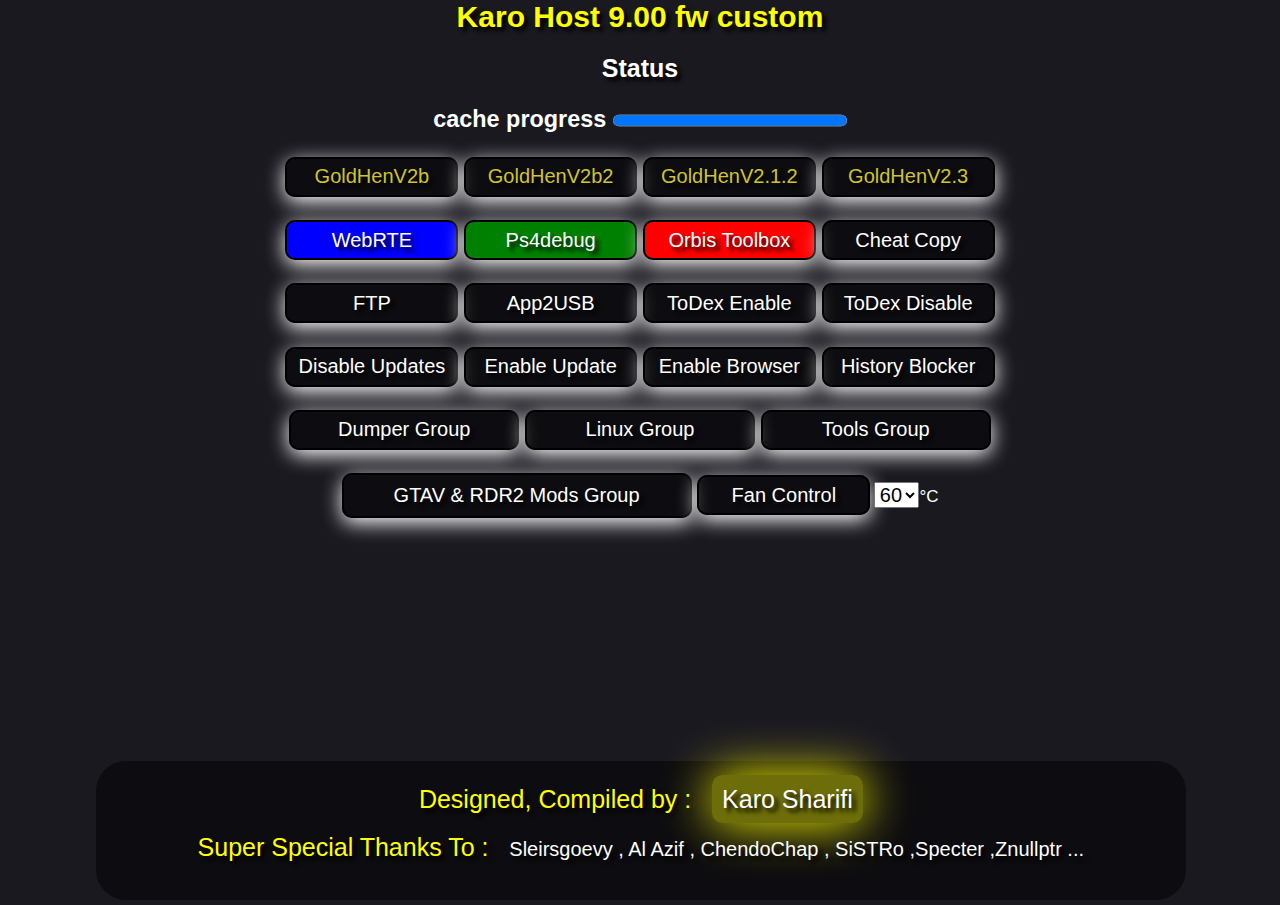
<file: 900/index.html>
<html manifest="Cache.manifest">
  <head>
    <style>
      html,
      body {
        margin: auto;
        font-family: sans-serif;
        font-size: 20px;
        font-weight: lighter;
        text-align: left;
        color: #ffffff;
        background-size: cover;
      }
      .modal {
        display: none; /* Hidden by default */
        position: fixed; /* Stay in place */
        z-index: 1; /* Sit on top */
        padding-top: 100px; /* Location of the box */
        left: 0;
        top: 0;
        width: 100%; /* Full width */
        height: 100%; /* Full height */
        overflow: auto; /* Enable scroll if needed */
        background-color: rgb(0, 0, 0); /* Fallback color */
        background-color: rgba(0, 0, 0, 0.4); /* Black w/ opacity */
      }
      .content {
        width: 82%;
        height: 11%;
        margin-left: 7.5%;
        background: rgba(0, 0, 0, 0.5);
        color: white;
        margin-top: 1%;
        font-size: 25px;
        text-align: center;
        border-radius: 30px;
        padding: 20px;
        line-height: 12px;
        position: absolute;
        bottom: 0px;
      }
      .title {
        font-size: 40px;
        margin: 0;
        padding: 0;
        box-sizing: border-box;
        font-weight: bolder;
        margin-bottom: 10px;
      }
      .yellow {
        color: yellow;
      }
      .hue {
        color: yellow;
        padding: 10px;
        border-radius: 10px;
        animation: hue 5s linear infinite;
        -webkit-animation: hue 5s linear infinite;
        box-shadow: 0px 0px 50px yellow;
        color: white;
        background: rgba(255, 255, 0, 0.4);
      }
      .hue:hover {
        color: yellow;
        background: transparent;
      }
      @keyframes hue {
        0% {
          filter: hue-rotate(0deg);
          -webkit-filter: hue-rotate(0deg);
        }
        10% {
          box-shadow: 0px 1px 50px yellow;
        }
        20% {
          box-shadow: 1px 1px 50px yellow;
        }
        30% {
          box-shadow: 1px 0px 50px yellow;
        }
        40% {
          box-shadow: 1px -1px 50px yellow;
        }
        50% {
          box-shadow: 0px -1px 50px yellow;
        }
        60% {
          box-shadow: -1px -1px 50px yellow;
        }
        70% {
          box-shadow: -1px 0px 50px yellow;
        }
        80% {
          box-shadow: -1px 1px 50px yellow;
        }
        90% {
          box-shadow: 0px 1px 50px yellow;
        }
        100% {
          filter: hue-rotate(360deg);
          -webkit-filter: hue-rotate(360deg);
        }
      }
      .text {
        padding-bottom: 50px;
      }
      .back {
        font-size: 25px;
        margin-top: 10px;
        display: block;
        line-height: 55px;
        width: 20%;
        text-decoration: none;
        height: 50px;
        background: white;
        color: black;
        border-radius: 15px;
      }
      .back:hover {
        border: 2px solid white;
        background: transparent;
        box-sizing: border-box;
        color: white;
      }
      #psip {
        text-align: center;
        margin-left: 38%;
        margin-right: auto;
        width: 15%;
        display: flex;
        position: absolute;

        background: rgba(0, 0, 0, 0.5);
        border-radius: 2em;
        border: none;
        padding: 0.8em;

        color: #ffffff;
        padding-left: 1.5em;

        outline: none;
        box-shadow: 0 4px 6px -5px hsl(0, 0%, 40%),
          inset 0px 4px 6px -5px hsl(0, 0%, 2%);
        backdrop-filter: blur(5px);
      }
      /* Modal Content */
      .modal-content {
        font-family: BFARNAZ;
        font-size: 18px;
        position: relative;
        background-color: #dddddd;
        margin: auto;
        padding: 0;
        border: 1px solid #888;
        width: 50%;
        box-shadow: 0 4px 8px 0 rgba(0, 0, 0, 0.2),
          0 6px 20px 0 rgba(0, 0, 0, 0.19);
        -webkit-animation-name: animatetop;
        -webkit-animation-duration: 0.4s;
        animation-name: animatetop;
        animation-duration: 0.4s;
      }
      button {
        background: rgba(0, 0, 0, 0.5);
        box-shadow: 0 5px 20px 0 white;
        border: 2px solid black;
        border-radius: 10px;
        width: 173px;
        height: 40px;
        text-align: center;
        margin: 0.1;
      }
      button:hover {
        box-shadow: 0 5px 50px 0 rgb(104, 255, 33);
        color: white;
        border-radius: 20px;
        background-color: #0f0f53;
        transition: border-radius, color, box-shadow 0.15s;
        cursor: pointer;
      }

      hr {
        padding: 0;
        margin: 0;
        opacity: 0.7;
      }

      #progress {
        font-weight: bold;
        text-shadow: 4px 4px 4px black;

        font-size: 17px;
      }
      .pointer {
        cursor: pointer;
      }
    </style>
    <meta charset="utf-8" />
    <title>Karo Host 9.00 fw</title>
    <script>
      window.applicationCache.ondownloading = function () {
        document.getElementById("progress").innerHTML =
          "Page Caching Started!!";
      };
      window.applicationCache.onprogress = function (a) {
        let storeval = Math.round(100 * (a.loaded / a.total));
        document.getElementById("prog").value = storeval;

        document.getElementById("progress").innerHTML = storeval;
      };
      window.applicationCache.oncached = function () {
        var zz = document.getElementById("prog");
        zz.remove();
        document.getElementById("stat2").innerHTML = "cached";
        document.getElementById("progress").innerHTML =
          "Page Cached Successfully!!";
        setTimeout(function () {
          document.getElementById("progress").innerHTML = "Reopen the Page !!";
        }, 1500);
      };
    </script>
    <script>
      function load_poc() {
        var req = new XMLHttpRequest();
        req.responseType = "arraybuffer";
        req.open("GET", PLfile);
        req.send();
        req.onreadystatechange = function () {
          if (req.readyState == 4) {
            PLD = req.response;
            var payload_buffer = chain.syscall(
              477,
              0,
              PLD.byteLength * 4,
              7,
              0x1002,
              -1,
              0
            );
            var pl = p.array_from_address(payload_buffer, PLD.byteLength * 4);
            var padding = new Uint8Array(
              4 - ((req.response.byteLength % 4) % 4)
            );
            var tmp = new Uint8Array(
              req.response.byteLength + padding.byteLength
            );
            tmp.set(new Uint8Array(req.response), 0);
            tmp.set(padding, req.response.byteLength);
            var shellcode = new Uint32Array(tmp.buffer);
            pl.set(shellcode, 0);
            var pthread = p.malloc(0x10);
            chain.call(
              libKernelBase.add32(OFFSET_lk_pthread_create),
              pthread,
              0x0,
              payload_buffer,
              0
            );
            goldset();
          }
        };
      }

      function GetPL() {
        var req = new XMLHttpRequest();
        req.open("GET", "http://127.0.0.1:9090/status");
        req.send();
        req.onerror = function () {
          alert(
            "Cannot Load Payload Because The BinLoader Server Is Not Running"
          );
          return;
        };
        req.onload = function () {
          var responseJson = JSON.parse(req.responseText);
          if (responseJson.status == "ready") {
            getPayload(PLfile, function (req) {
              if ((req.status === 200 || req.status === 304) && req.response) {
                sendPayload("http://127.0.0.1:9090", req.response);
              }
            });
          } else {
            alert("Cannot Load Payload Because The BinLoader Server Is Busy");
            return;
          }
        };
        var getPayload = function (pl, onLoadEndCallback) {
          var req = new XMLHttpRequest();
          req.open("GET", pl);
          req.send();
          req.responseType = "arraybuffer";
          req.onload = function (event) {
            if (onLoadEndCallback) onLoadEndCallback(req, event);
          };
        };
        var sendPayload = function (url, data, onLoadEndCallback) {
          var req = new XMLHttpRequest();
          req.open("POST", url, true);
          req.send(data);
          req.onload = function (event) {
            allset();
            if (onLoadEndCallback) onLoadEndCallback(req, event);
          };
        };
      }

      function allset() {
        window.progress.innerHTML = "Payload loaded";
      }

      function goldset() {
        window.progress.innerHTML = "GoldHEN loaded";
      }

      function goldhen() {
        progress.innerHTML = "Goldhen loading... please wait";
        PLfile = "goldhen2b.bin";
        setTimeout(poc, 500);
      }

      function goldhen2() {
        progress.innerHTML = "Goldhen 2.0b2 loading... please wait";
        PLfile = "goldhen2b2.bin";
        setTimeout(poc, 500);
      }
      function goldhen212() {
        progress.innerHTML = "Goldhen 2.1.2 loading... please wait";
        PLfile = "goldhen_212_900.bin";
        setTimeout(poc, 500);
      }
      function goldhen222() {
        progress.innerHTML = "Goldhen 2.3 loading... please wait";
        PLfile = "goldhen_2.2.2_900.bin";
        setTimeout(poc, 500);
      }
    </script>
    <script src="int64.js"></script>
    <script src="rop.js"></script>
    <script src="kexploit.js"></script>
    <script src="webkit.js"></script>
  </head>
  <body style="background-color: #1a1920">
    <h1
      style="
        text-shadow: 4px 4px 4px black;
        font-size: 30px;
        text-align: center;
        text-shadow: 4px 4px 4px black;
        color: yellow;
      "
    >
      Karo Host 9.00 fw custom
    </h1>
    <h1
      id="progress"
      style="
        font-size: 25px;
        text-align: center;
        text-shadow: 4px 4px 4px black;
        color: white;
      "
    >
      Status
    </h1>
    <h3 id="stat2" style="text-align: center; border: none">
      cache progress
      <progress id="prog" value="100" max="100"></progress>
    </h3>
    <div id="all" style="text-align: center">
      <button
        id="button-Payload"
        onMouseOver="progress.innerHTML='GoldHen v2.0b by SISTR0 for PS4 9.00 Fw'"
        ;
        onmouseout="progress.innerHTML='Status'"
        type="button"
        onclick="goldhen()"
        style="
          font-size: 20px;
          text-align: center;
          text-shadow: 4px 4px 4px black;
          color: #cec52a;
        "
      >
        GoldHenV2b
      </button>
      <button
        id="button-Payload"
        onMouseOver="progress.innerHTML='GoldHen v2.0b2 by SISTR0 for PS4 9.00 Fw'"
        ;
        onmouseout="progress.innerHTML='Status'"
        type="button"
        onclick="goldhen2()"
        style="
          font-size: 20px;
          text-align: center;
          text-shadow: 4px 4px 4px black;
          color: #cec52a;
        "
      >
        GoldHenV2b2
      </button>
      <button
        id="button-Payload"
        onMouseOver="progress.innerHTML='GoldHen v2.1.2 by SISTR0 for PS4 9.00 Fw'"
        ;
        onmouseout="progress.innerHTML='Status'"
        type="button"
        onclick="goldhen212()"
        style="
          font-size: 20px;
          text-align: center;
          text-shadow: 4px 4px 4px black;
          color: #cec52a;
        "
      >
        GoldHenV2.1.2
      </button>
      <button
        id="button-Payload"
        onMouseOver="progress.innerHTML='GoldHen v2.3 by SISTR0 for PS4 9.00 Fw'"
        ;
        onmouseout="progress.innerHTML='Status'"
        type="button"
        onclick="goldhen222()"
        style="
          font-size: 20px;
          text-align: center;
          text-shadow: 4px 4px 4px black;
          color: #cec52a;
        "
      >
        GoldHenV2.3
      </button>
      <br /><br />
      <button
        style="
          font-size: 20px;
          text-align: center;
          background-color: blue;
          text-shadow: 4px 4px 4px black;
          color: white;
        "
        class="button"
        id="button-Payload"
        onMouseOver="progress.innerHTML='WebRTE for PS4 9.00 fw'"
        ;
        onmouseout="progress.innerHTML='Status'"
        type="button"
        onclick="load_WebRTE()"
      >
        WebRTE
      </button>
      <button
        style="
          font-size: 20px;
          text-align: center;
          background-color: green;
          text-shadow: 4px 4px 4px black;
          color: white;
        "
        class="button"
        id="button-Payload"
        onMouseOver="progress.innerHTML='ps4debug for PS4 9.00 fw'"
        ;
        onmouseout="progress.innerHTML='Status'"
        type="button"
        onclick="load_PS4Debug()"
      >
        Ps4debug
      </button>
      <button
        style="
          font-size: 20px;
          text-align: center;
          background-color: red;
          text-shadow: 4px 4px 4px black;
          color: white;
        "
        class="button"
        id="button-Payload"
        onMouseOver="progress.innerHTML='Orbis Toolbox Loader Alfa 1190 for PS4 9.00 fw'"
        ;
        onmouseout="progress.innerHTML='Status'"
        type="button"
        onclick="load_Orbis()"
      >
        Orbis Toolbox
      </button>
      <button
        style="
          font-size: 20px;
          text-align: center;
          text-shadow: 4px 4px 4px black;
          color: white;
        "
        class="button"
        id="button-Payload"
        onMouseOver="progress.innerHTML='Copy json and shn files from USB to PS4'"
        ;
        onmouseout="progress.innerHTML='Status'"
        type="button"
        onclick="load_copych()"
      >
        Cheat Copy
      </button>
      <br /><br />
      <button
        style="
          font-size: 20px;
          text-align: center;
          text-shadow: 4px 4px 4px black;
          color: white;
        "
        class="button"
        id="button-Payload"
        onMouseOver="progress.innerHTML='A full access FTP server for the PS4'"
        ;
        onmouseout="progress.innerHTML='Status'"
        type="button"
        onclick="load_FTP()"
      >
        FTP
      </button>
      <button
        style="
          font-size: 20px;
          text-align: center;
          text-shadow: 4px 4px 4px black;
          color: white;
        "
        class="button"
        id="button-Payload"
        onMouseOver="progress.innerHTML='Move installed games to an external USB drive'"
        ;
        onmouseout="progress.innerHTML='Status'"
        type="button"
        onclick="load_App2USB()"
      >
        App2USB
      </button>
      <button
        style="
          font-size: 20px;
          text-align: center;
          text-shadow: 4px 4px 4px black;
          color: white;
        "
        class="button"
        id="button-Payload"
        onMouseOver="progress.innerHTML='Unlocks some debug features available on testkit. ported to 900fw by Karo'"
        ;
        onmouseout="progress.innerHTML='Status'"
        type="button"
        onclick="load_ToDexE()"
      >
        ToDex Enable
      </button>
      <button
        style="
          font-size: 20px;
          text-align: center;
          text-shadow: 4px 4px 4px black;
          color: white;
        "
        class="button"
        id="button-Payload"
        onMouseOver="progress.innerHTML='Disable ToDEX ported to 900fw by Karo'"
        ;
        onmouseout="progress.innerHTML='Status'"
        type="button"
        onclick="load_ToDexD()"
      >
        ToDex Disable
      </button>
      <br /><br />
      <button
        style="
          font-size: 20px;
          text-align: center;
          text-shadow: 4px 4px 4px black;
          color: white;
        "
        class="button"
        id="button-Payload"
        onMouseOver="progress.innerHTML='Creates dummy files in the PS4 update folder'"
        ;
        onmouseout="progress.innerHTML='Status'"
        type="button"
        onclick="load_DisableUpdates()"
      >
        Disable Updates
      </button>
      <button
        style="
          font-size: 20px;
          text-align: center;
          text-shadow: 4px 4px 4px black;
          color: white;
        "
        class="button"
        id="button-Payload"
        onMouseOver="progress.innerHTML='Removes the dummy files in the PS4 update folder'"
        ;
        onmouseout="progress.innerHTML='Status'"
        type="button"
        onclick="load_EnableUpdates()"
      >
        Enable Update
      </button>
      <button
        style="
          font-size: 20px;
          text-align: center;
          text-shadow: 4px 4px 4px black;
          color: white;
        "
        class="button"
        id="button-Payload"
        onMouseOver="progress.innerHTML='Enable Browser'"
        ;
        onmouseout="progress.innerHTML='Status'"
        type="button"
        onclick="load_EnableBrowser()"
      >
        Enable Browser
      </button>
      <button
        style="
          font-size: 20px;
          text-align: center;
          text-shadow: 4px 4px 4px black;
          color: white;
        "
        class="button"
        id="button-Payload"
        onMouseOver="progress.innerHTML='Disable the auto opening of the last page used in the PS4 WebBrowser'"
        ;
        onmouseout="progress.innerHTML='Status'"
        type="button"
        onclick="load_HistoryBlocker()"
      >
        History Blocker
      </button>
      <br /><br />
      <button
        style="
          font-size: 20px;
          text-align: center;
          text-shadow: 4px 4px 4px black;
          width: 230px;
          color: white;
        "
        class="pointer"
        onMouseOver="progress.innerHTML='All Dumper payloads'"
        ;
        onmouseout="progress.innerHTML='Status'"
        onclick="alldumpers(); return false"
      >
        Dumper Group
      </button>
      <button
        style="
          font-size: 20px;
          text-align: center;
          text-shadow: 4px 4px 4px black;
          width: 230px;
          color: white;
        "
        class="pointer"
        onMouseOver="progress.innerHTML='All Linux payloads'"
        ;
        onmouseout="progress.innerHTML='Status'"
        onclick="alllinux(); return false"
      >
        Linux Group
      </button>
      <button
        style="
          font-size: 20px;
          text-align: center;
          text-shadow: 4px 4px 4px black;
          width: 230px;
          color: white;
        "
        class="pointer"
        onMouseOver="progress.innerHTML='All Tools payloads'"
        ;
        onmouseout="progress.innerHTML='Status'"
        onclick="alltools(); return false"
      >
        Tools Group
      </button>
      <br /><br />
      <button
        style="
          font-size: 20px;
          text-align: center;
          text-shadow: 4px 4px 4px black;
          width: 350px;
          height: 45px;
          color: white;
        "
        class="pointer"
        onMouseOver="progress.innerHTML='All Mods Gtav & RDR2 payloads'"
        ;
        onmouseout="progress.innerHTML='Status'"
        onclick="allmods(); return false"
      >
        GTAV & RDR2 Mods Group
      </button>
      <button
        style="
          font-size: 20px;
          text-align: center;
          text-shadow: 4px 4px 4px black;
          color: white;
        "
        class="button"
        id="button-Payload"
        onMouseOver="progress.innerHTML='Fan Control'"
        ;
        onmouseout="progress.innerHTML='Status'"
        type="button"
        onclick="load_FAN()"
      >
        Fan Control</button
      ><select
        style="
          font-size: 20px;
          text-align: center;
          color: black;
          margin-left: 4px;
        "
        id="tempC"
      ></select
      ><a style="font-size: 17px; text-align: center; color: white">&#176;C</a>
      <br />
    </div>
    <div id="Linuxs" style="text-align: center; display: none">
      <button
        style="
          font-size: 20px;
          text-align: center;
          text-shadow: 4px 4px 4px black;
          color: white;
        "
        class="pointer"
        onMouseOver="msgs.innerHTML='back to base menu'"
        ;
        onmouseout="msgs.innerHTML='Karo Host 5.05 fw'"
        onclick="backall(); return false"
      >
        Back to Menu
      </button>
      <br /><br />
      <button
        style="
          font-size: 20px;
          text-align: center;
          text-shadow: 4px 4px 4px black;
          color: white;
        "
        class="button"
        id="button-Payload"
        onMouseOver="progress.innerHTML='Linux Loader VRAM 1GB by PSXITA'"
        ;
        onmouseout="progress.innerHTML='Status'"
        type="button"
        onclick="load_LinuxN1gb()"
      >
        Linux PSXITA 1G
      </button>
      <button
        style="
          font-size: 20px;
          text-align: center;
          text-shadow: 4px 4px 4px black;
          color: white;
        "
        class="button"
        id="button-Payload"
        onMouseOver="progress.innerHTML='Linux Loader VRAM 2GB by PSXITA'"
        ;
        onmouseout="progress.innerHTML='Status'"
        type="button"
        onclick="load_LinuxN2gb()"
      >
        Linux PSXITA 2G
      </button>
      <button
        style="
          font-size: 20px;
          text-align: center;
          text-shadow: 4px 4px 4px black;
          color: white;
        "
        class="button"
        id="button-Payload"
        onMouseOver="progress.innerHTML='Linux Loader VRAM 3GB by PSXITA'"
        ;
        onmouseout="progress.innerHTML='Status'"
        type="button"
        onclick="load_LinuxN3gb()"
      >
        Linux PSXITA 3G
      </button>
      <button
        style="
          font-size: 20px;
          text-align: center;
          text-shadow: 4px 4px 4px black;
          color: white;
        "
        class="button"
        id="button-Payload"
        onMouseOver="progress.innerHTML='Linux Loader VRAM 4GB by PSXITA'"
        ;
        onmouseout="progress.innerHTML='Status'"
        type="button"
        onclick="load_LinuxN4gb()"
      >
        Linux PSXITA 4G
      </button>
      <button
        style="
          font-size: 20px;
          text-align: center;
          text-shadow: 4px 4px 4px black;
          color: white;
        "
        class="button"
        id="button-Payload"
        onMouseOver="progress.innerHTML='Linux Loader VRAM 5GB by PSXITA'"
        ;
        onmouseout="progress.innerHTML='Status'"
        type="button"
        onclick="load_LinuxN5gb()"
      >
        Linux PSXITA 5G
      </button>
      <br /><br />
      <button
        style="
          font-size: 20px;
          text-align: center;
          text-shadow: 4px 4px 4px black;
          color: white;
        "
        class="button"
        id="button-Payload"
        onMouseOver="progress.innerHTML='Linux Loader VRAM 1GB'"
        ;
        onmouseout="progress.innerHTML='Status'"
        type="button"
        onclick="load_Linux1gb()"
      >
        Linux 1G
      </button>
      <button
        style="
          font-size: 20px;
          text-align: center;
          text-shadow: 4px 4px 4px black;
          color: white;
        "
        class="button"
        id="button-Payload"
        onMouseOver="progress.innerHTML='Linux Loader VRAM 2GB'"
        ;
        onmouseout="progress.innerHTML='Status'"
        type="button"
        onclick="load_Linux2gb()"
      >
        Linux 2G
      </button>
      <button
        style="
          font-size: 20px;
          text-align: center;
          text-shadow: 4px 4px 4px black;
          color: white;
        "
        class="button"
        id="button-Payload"
        onMouseOver="progress.innerHTML='Linux Loader VRAM 3GB'"
        ;
        onmouseout="progress.innerHTML='Status'"
        type="button"
        onclick="load_Linux3gb()"
      >
        Linux 3G
      </button>
      <button
        style="
          font-size: 20px;
          text-align: center;
          text-shadow: 4px 4px 4px black;
          color: white;
        "
        class="button"
        id="button-Payload"
        onMouseOver="progress.innerHTML='Linux Loader VRAM 4GB'"
        ;
        onmouseout="progress.innerHTML='Status'"
        type="button"
        onclick="load_Linux4gb()"
      >
        Linux 4G
      </button>
      <button
        style="
          font-size: 20px;
          text-align: center;
          text-shadow: 4px 4px 4px black;
          color: white;
        "
        class="button"
        id="button-Payload"
        onMouseOver="progress.innerHTML='Linux Loader VRAM 5GB'"
        ;
        onmouseout="progress.innerHTML='Status'"
        type="button"
        onclick="load_Linux5gb()"
      >
        Linux 5G
      </button>
      <br /><br />
      <button
        style="
          width: 300px;
          height: 50px;
          font-size: 20px;
          text-align: center;
          text-shadow: 4px 4px 4px black;
          color: white;
        "
        class="button"
        id="button-Payload"
        onMouseOver="progress.innerHTML='Whos That Southbridge'"
        ;
        onmouseout="progress.innerHTML='Status'"
        type="button"
        onclick="load_wtsb()"
      >
        Whos_That_Southbridge
      </button>
      <br /><br /><br />
    </div>
    <div id="Tools" style="text-align: center; display: none">
      <button
        style="
          font-size: 20px;
          text-align: center;
          text-shadow: 4px 4px 4px black;
          color: white;
        "
        class="pointer"
        onMouseOver="msgs.innerHTML='back to base menu'"
        ;
        onmouseout="msgs.innerHTML='Karo Host 5.05 fw'"
        onclick="backall(); return false"
      >
        Back to Menu
      </button>
      <br /><br />
      <button
        style="
          font-size: 20px;
          text-align: center;
          text-shadow: 4px 4px 4px black;
          color: white;
        "
        class="button"
        id="button-Payload"
        onMouseOver="progress.innerHTML='PS4 PKG Backup by Kameleon'"
        ;
        onmouseout="progress.innerHTML='Status'"
        type="button"
        onclick="load_pkgb()"
      >
        PKG Backup
      </button>
      <br /><br />
      <button
        style="
          font-size: 20px;
          text-align: center;
          text-shadow: 4px 4px 4px black;
          color: white;
        "
        class="button"
        id="button-Payload"
        onMouseOver="progress.innerHTML='Create a backup of important database files ans User Data'"
        ;
        onmouseout="progress.innerHTML='Status'"
        type="button"
        onclick="load_BackupDB()"
      >
        DB Backup
      </button>
      <button
        style="
          font-size: 20px;
          text-align: center;
          text-shadow: 4px 4px 4px black;
          color: white;
        "
        class="button"
        id="button-Payload"
        onMouseOver="progress.innerHTML='Restore a backup of the database files and User Data'"
        ;
        onmouseout="progress.innerHTML='Status'"
        type="button"
        onclick="load_RestoreDB()"
      >
        DB Restore
      </button>
      <button
        style="
          font-size: 20px;
          text-align: center;
          text-shadow: 4px 4px 4px black;
          color: white;
        "
        class="button"
        id="button-Payload"
        onMouseOver="progress.innerHTML='Disable IDU Mode'"
        ;
        onmouseout="progress.innerHTML='Status'"
        type="button"
        onclick="load_ExitIDU()"
      >
        Exit IDU
      </button>
      <br /><br />
      <button
        style="
          font-size: 20px;
          text-align: center;
          text-shadow: 4px 4px 4px black;
          color: white;
        "
        class="button"
        id="button-Payload"
        onMouseOver="progress.innerHTML='Rif Renamer'"
        ;
        onmouseout="progress.innerHTML='Status'"
        type="button"
        onclick="load_RIFRenamer()"
      >
        Rif renamer
      </button>
      <button
        style="
          font-size: 20px;
          text-align: center;
          text-shadow: 4px 4px 4px black;
          color: white;
        "
        class="button"
        id="button-Payload"
        onMouseOver="progress.innerHTML='permanentuart'"
        ;
        onmouseout="progress.innerHTML='Status'"
        type="button"
        onclick="load_permanentuart()"
      >
        permanent uart
      </button>
      <button
        style="
          font-size: 20px;
          text-align: center;
          text-shadow: 4px 4px 4px black;
          color: white;
        "
        class="button"
        id="button-Payload"
        onMouseOver="progress.innerHTML='disable aslr'"
        ;
        onmouseout="progress.innerHTML='Status'"
        type="button"
        onclick="load_DisableASLR()"
      >
        Disable Aslr
      </button>
      <br /><br /><br />
    </div>
    <div id="Dumpers" style="text-align: center; display: none">
      <button
        style="
          font-size: 20px;
          text-align: center;
          text-shadow: 4px 4px 4px black;
          color: white;
        "
        class="pointer"
        onMouseOver="msgs.innerHTML='back to base menu'"
        ;
        onmouseout="msgs.innerHTML='Karo Host 5.05 fw'"
        onclick="backall(); return false"
      >
        Back to Menu
      </button>
      <br /><br />
      <button
        style="
          font-size: 20px;
          text-align: center;
          text-shadow: 4px 4px 4px black;
          color: white;
        "
        class="button"
        id="button-Payload"
        onMouseOver="progress.innerHTML='Dump Games only to a USB drive by Leeful'"
        ;
        onmouseout="progress.innerHTML='Status'"
        type="button"
        onclick="load_DumperG()"
      >
        Dumper Game
      </button>
      <button
        style="
          font-size: 20px;
          text-align: center;
          text-shadow: 4px 4px 4px black;
          color: white;
        "
        class="button"
        id="button-Payload"
        onMouseOver="progress.innerHTML='Dump Games Update only to a USB drive by Leeful'"
        ;
        onmouseout="progress.innerHTML='Status'"
        type="button"
        onclick="load_DumperU()"
      >
        Dumper Update
      </button>
      <button
        style="
          font-size: 20px;
          text-align: center;
          text-shadow: 4px 4px 4px black;
          color: white;
        "
        class="button"
        id="button-Payload"
        onMouseOver="progress.innerHTML='Dump Merged Games and Update to a USB drive by Leeful'"
        ;
        onmouseout="progress.innerHTML='Status'"
        type="button"
        onclick="load_DumperMGU()"
      >
        Dumper MGU
      </button>
      <button
        style="
          font-size: 20px;
          text-align: center;
          text-shadow: 4px 4px 4px black;
          color: white;
        "
        class="button"
        id="button-Payload"
        onMouseOver="progress.innerHTML='Dump Seperate Games and Update to a USB drive by Leeful'"
        ;
        onmouseout="progress.innerHTML='Status'"
        type="button"
        onclick="load_DumperSGU()"
      >
        Dumper SGU
      </button>
      <br /><br />
      <button
        style="
          font-size: 20px;
          text-align: center;
          text-shadow: 4px 4px 4px black;
          color: white;
        "
        class="button"
        id="button-Payload"
        onMouseOver="progress.innerHTML='kernel dumper'"
        ;
        onmouseout="progress.innerHTML='Status'"
        type="button"
        onclick="load_KernelDumper()"
      >
        Kernel Dumper
      </button>
      <button
        style="
          font-size: 20px;
          text-align: center;
          text-shadow: 4px 4px 4px black;
          color: white;
        "
        class="button"
        id="button-Payload"
        onMouseOver="progress.innerHTML='module dumper'"
        ;
        onmouseout="progress.innerHTML='Status'"
        type="button"
        onclick="load_ModuleDumper()"
      >
        Module Dumper
      </button>
      <br /><br /><br />
    </div>
    <div id="gtav" style="text-align: center; display: none">
      <button
        style="
          font-size: 20px;
          text-align: center;
          text-shadow: 4px 4px 4px black;
          color: white;
        "
        class="pointer"
        onMouseOver="msgs.innerHTML='back to base menu'"
        ;
        onmouseout="msgs.innerHTML='Karo Host 5.05 fw'"
        onclick="backall(); return false"
      >
        Back to Menu
      </button>
      <h1
        style="
          text-shadow: 4px 4px 4px black;
          font-size: 30px;
          text-align: center;
          text-shadow: 4px 4px 4px black;
          color: yellow;
        "
      >
        For runing Mods turn on internet
      </h1>
      <button
        style="
          font-size: 20px;
          text-align: center;
          text-shadow: 4px 4px 4px black;
          color: white;
        "
        class="button"
        id="button-Payload"
        onMouseOver="progress.innerHTML='GTAV ArabicGuy 1.00 by Karo for 900 L1+R1 '"
        ;
        onmouseout="progress.innerHTML='Status'"
        type="button"
        onclick="load_GTAAr0()"
      >
        GTAV A100
      </button>
      <button
        style="
          font-size: 20px;
          text-align: center;
          text-shadow: 4px 4px 4px black;
          color: white;
        "
        class="button"
        id="button-Payload"
        onMouseOver="progress.innerHTML='GTAV ArabicGuy 1.27 by rfoodxmodz fixed by Karo for 900 ==> + []'"
        ;
        onmouseout="progress.innerHTML='Status'"
        type="button"
        onclick="load_GTAAr1()"
      >
        GTAV A127
      </button>
      <button
        style="
          font-size: 20px;
          text-align: center;
          text-shadow: 4px 4px 4px black;
          color: white;
        "
        class="button"
        id="button-Payload"
        onMouseOver="progress.innerHTML='GTAV ArabicGuy 1.32 by rfoodxmodz fixed by Karo for 900 '"
        ;
        onmouseout="progress.innerHTML='Status'"
        type="button"
        onclick="load_GTAAr2()"
      >
        GTAV A132
      </button>
      <button
        style="
          font-size: 20px;
          text-align: center;
          text-shadow: 4px 4px 4px black;
          color: white;
        "
        class="button"
        id="button-Payload"
        onMouseOver="progress.innerHTML='GTAV ArabicGuy 1.33 by rfoodxmodz for 900 '"
        ;
        onmouseout="progress.innerHTML='Status'"
        type="button"
        onclick="load_GTAAr3()"
      >
        GTAV A133
      </button>
      <br /><br />
      <button
        style="
          font-size: 20px;
          text-align: center;
          text-shadow: 4px 4px 4px black;
          color: white;
        "
        class="button"
        id="button-Payload"
        onMouseOver="progress.innerHTML='GTAV BeefQueefMod 1.33 by GraFfix_221211 for 900 '"
        ;
        onmouseout="progress.innerHTML='Status'"
        type="button"
        onclick="load_GTABQ()"
      >
        GTAV BQ133
      </button>
      <button
        style="
          font-size: 20px;
          text-align: center;
          text-shadow: 4px 4px 4px black;
          color: white;
        "
        class="button"
        id="button-Payload"
        onMouseOver="progress.innerHTML='GTAV BeefQueefMod 1.34 by GraFfix_221211 for 900 '"
        ;
        onmouseout="progress.innerHTML='Status'"
        type="button"
        onclick="load_GTABQ2()"
      >
        GTAV BQ134
      </button>
      <button
        style="
          font-size: 20px;
          text-align: center;
          text-shadow: 4px 4px 4px black;
          color: white;
        "
        class="button"
        id="button-Payload"
        onMouseOver="progress.innerHTML='GTAV BeefQueefMod 1.38 by GraFfix_221211 for 900 '"
        ;
        onmouseout="progress.innerHTML='Status'"
        type="button"
        onclick="load_GTABQ3()"
      >
        GTAV BQ138
      </button>
      <br /><br />
      <button
        style="
          font-size: 20px;
          text-align: center;
          text-shadow: 4px 4px 4px black;
          color: white;
        "
        class="button"
        id="button-Payload"
        onMouseOver="progress.innerHTML='GTAV Menu-Base 1.27 Ported by Karo for 900 ==> + [] '"
        ;
        onmouseout="progress.innerHTML='Status'"
        type="button"
        onclick="load_GTAVMB()"
      >
        GTAV MB127
      </button>
      <button
        style="
          font-size: 20px;
          text-align: center;
          text-shadow: 4px 4px 4px black;
          color: white;
        "
        class="button"
        id="button-Payload"
        onMouseOver="progress.innerHTML='GTAV LTS 1.27 Ported by Karo for 900 ==> + [] '"
        ;
        onmouseout="progress.innerHTML='Status'"
        type="button"
        onclick="load_GTAVLTS()"
      >
        GTAV LTS127
      </button>
      <button
        style="
          font-size: 20px;
          text-align: center;
          text-shadow: 4px 4px 4px black;
          color: white;
        "
        class="button"
        id="button-Payload"
        onMouseOver="progress.innerHTML='GTAV Expulsion Mod Menu 1.35 by LushModz for 900 '"
        ;
        onmouseout="progress.innerHTML='Status'"
        type="button"
        onclick="load_expul()"
      >
        GTAV Ex135
      </button>
      <button
        style="
          font-size: 20px;
          text-align: center;
          text-shadow: 4px 4px 4px black;
          color: white;
        "
        class="button"
        id="button-Payload"
        onMouseOver="progress.innerHTML='GTAV Expulsion Mod Menu 1.38 V4.0 by LushModz for 900 '"
        ;
        onmouseout="progress.innerHTML='Status'"
        type="button"
        onclick="load_expul2()"
      >
        GTAV Ex138
      </button>
      <br /><br />
      <button
        style="
          font-size: 20px;
          text-align: center;
          text-shadow: 4px 4px 4px black;
          color: white;
        "
        class="button"
        id="button-Payload"
        onMouseOver="progress.innerHTML='GTAV Expulsion Mod Menu 1.32 v1.1 by x_WildeModz_x for 900 '"
        ;
        onmouseout="progress.innerHTML='Status'"
        type="button"
        onclick="load_Wilde32()"
      >
        GTAV W132
      </button>
      <button
        style="
          font-size: 20px;
          text-align: center;
          text-shadow: 4px 4px 4px black;
          color: white;
        "
        class="button"
        id="button-Payload"
        onMouseOver="progress.innerHTML='GTAV Expulsion Mod Menu 1.33 v1.1 by x_WildeModz_x for 900 '"
        ;
        onmouseout="progress.innerHTML='Status'"
        type="button"
        onclick="load_Wilde33()"
      >
        GTAV W133
      </button>
      <button
        style="
          font-size: 20px;
          text-align: center;
          text-shadow: 4px 4px 4px black;
          color: white;
        "
        class="button"
        id="button-Payload"
        onMouseOver="progress.innerHTML='GTAV Expulsion Mod Menu 1.38 v1.6 by x_WildeModz_x for 900 '"
        ;
        onmouseout="progress.innerHTML='Status'"
        type="button"
        onclick="load_Wilde38()"
      >
        GTAV W138
      </button>
      <button
        style="
          font-size: 20px;
          text-align: center;
          text-shadow: 4px 4px 4px black;
          color: white;
        "
        class="button"
        id="button-Payload"
        onMouseOver="progress.innerHTML='GTAV Lamance Mod 1.38 v0.9 by david1337hax '"
        ;
        onmouseout="progress.innerHTML='Status'"
        type="button"
        onclick="load_GTAL()"
      >
        GTAV Lamance
      </button>
      <br /><br />
      <button
        id="button-Payload"
        onMouseOver="progress.innerHTML='Red dead redemption 2 mod  menu 1.00 V1.3.6 by RF0oDxM0Dz (R1 + Square) '"
        ;
        onmouseout="progress.innerHTML='Status'"
        type="button"
        onclick="load_Oysters100()"
        style="
          font-size: 20px;
          text-align: center;
          text-shadow: 4px 4px 4px black;
          color: red;
        "
      >
        RDR2 V1.00
      </button>
      <button
        id="button-Payload"
        onMouseOver="progress.innerHTML='Red dead redemption 2 mod  menu 1.13 V1.3.6 by RF0oDxM0Dz (R1 + Square) '"
        ;
        onmouseout="progress.innerHTML='Status'"
        type="button"
        onclick="load_Oysters113()"
        style="
          font-size: 20px;
          text-align: center;
          text-shadow: 4px 4px 4px black;
          color: red;
        "
      >
        RDR2 V1.13
      </button>
      <button
        id="button-Payload"
        onMouseOver="progress.innerHTML='Red dead redemption 2 mod  menu 1.19 V1.3.6 by RF0oDxM0Dz (R1 + Square) '"
        ;
        onmouseout="progress.innerHTML='Status'"
        type="button"
        onclick="load_Oysters119()"
        style="
          font-size: 20px;
          text-align: center;
          text-shadow: 4px 4px 4px black;
          color: red;
        "
      >
        RDR2 V1.19
      </button>
      <button
        id="button-Payload"
        onMouseOver="progress.innerHTML='Red dead redemption 2 mod  menu 1.24 V1.3.6 by RF0oDxM0Dz (R1 + Square) '"
        ;
        onmouseout="progress.innerHTML='Status'"
        type="button"
        onclick="load_Oysters124()"
        style="
          font-size: 20px;
          text-align: center;
          text-shadow: 4px 4px 4px black;
          color: red;
        "
      >
        RDR2 V1.24
      </button>
      <button
        id="button-Payload"
        onMouseOver="progress.innerHTML='Red dead redemption 2 mod  menu 1.29 V1.3.6 by RF0oDxM0Dz (R1 + Square) '"
        ;
        onmouseout="progress.innerHTML='Status'"
        type="button"
        onclick="load_Oysters129()"
        style="
          font-size: 20px;
          text-align: center;
          text-shadow: 4px 4px 4px black;
          color: red;
        "
      >
        RDR2 V1.29
      </button>
      <!--<button id="button-Payload" onMouseOver="progress.innerHTML='Red dead redemption 2 mod  menu 1.29 Havana Menu by 0x199 '"; onmouseout="progress.innerHTML='Status'" type="button" onclick="load_Oysters129h()" style='font-size:20px;text-align:center;text-shadow: 4px 4px 4px black;color:green' > RDR2 V1.29 Havana </button>-->
      <br /><br />
      <br />
    </div>
    <div class="content">
      <div class="text">
        <br /><span style="text-shadow: 4px 4px 4px black" class="yellow"
          >Designed, Compiled by :</span
        >&nbsp;&nbsp;
        <span style="text-shadow: 4px 4px 4px black" class="hue"
          >Karo Sharifi</span
        >
        <br /><br /><br /><br /><span
          style="text-shadow: 4px 4px 4px black"
          class="yellow"
          >Super Special Thanks To :</span
        >&nbsp;&nbsp;
        <a
          style="
            font-size: 20px;
            text-align: center;
            text-shadow: 4px 4px 4px black;
            color: white;
            font-family: 'Franklin Gothic Medium', 'Arial Narrow', Arial,
              sans-serif;
            padding-top: 1%;
          "
          >Sleirsgoevy , Al Azif , ChendoChap , SiSTRo ,Specter ,Znullptr ...
        </a>
      </div>
    </div>
    <script>
      function load_copych() {
        progress.innerHTML = "Payload sending... please wait";
        PLfile = "CopyCH.bin";
        GetPL();
      }

      function load_wtsb() {
        progress.innerHTML = "Payload sending... please wait";
        PLfile = "wtsb.bin";
        GetPL();
      }

      function load_PS4Debug() {
        progress.innerHTML = "Payload sending... please wait";
        PLfile = "ps4debug.bin";
        GetPL();
      }

      function load_permanentuart() {
        progress.innerHTML = "Payload sending... please wait";
        PLfile = "permanentuart.bin";
        GetPL();
      }

      function load_App2USB() {
        progress.innerHTML = "Payload sending... please wait";
        PLfile = "app2usb.bin";
        GetPL();
      }

      function load_BackupDB() {
        progress.innerHTML = "Payload sending... please wait";
        PLfile = "backupdb.bin";
        GetPL();
      }

      function load_pkgb() {
        progress.innerHTML = "Payload sending... please wait";
        PLfile = "pkg-backup.bin";
        GetPL();
      }

      function load_DumperG() {
        progress.innerHTML = "Payload sending... please wait";
        PLfile = "DumperG.bin";
        GetPL();
      }

      function load_DumperU() {
        progress.innerHTML = "Payload sending... please wait";
        PLfile = "DumperU.bin";
        GetPL();
      }

      function load_DumperMGU() {
        progress.innerHTML = "Payload sending... please wait";
        PLfile = "DumperMGU.bin";
        GetPL();
      }

      function load_DumperSGU() {
        progress.innerHTML = "Payload sending... please wait";
        PLfile = "DumperSGU.bin";
        GetPL();
      }

      function load_KernelDumper() {
        progress.innerHTML = "Payload sending... please wait";
        PLfile = "kerneldumper.bin";
        GetPL();
      }

      function load_ModuleDumper() {
        progress.innerHTML = "Payload sending... please wait";
        PLfile = "mdumper.bin";
        GetPL();
      }

      function load_RestoreDB() {
        progress.innerHTML = "Payload sending... please wait";
        PLfile = "restoredb.bin";
        GetPL();
      }

      function load_DisableASLR() {
        progress.innerHTML = "Payload sending... please wait";
        PLfile = "disableaslr.bin";
        GetPL();
      }

      function load_DisableUpdates() {
        progress.innerHTML = "Payload sending... please wait";
        PLfile = "disableupdates.bin";
        GetPL();
      }

      function load_EnableUpdates() {
        progress.innerHTML = "Payload sending... please wait";
        PLfile = "enableupdates.bin";
        GetPL();
      }

      function load_EnableBrowser() {
        progress.innerHTML = "Payload sending... please wait";
        PLfile = "enablebrowser.bin";
        GetPL();
      }

      function load_ExitIDU() {
        progress.innerHTML = "Payload sending... please wait";
        PLfile = "exitidu.bin";
        GetPL();
      }

      function load_FTP() {
        progress.innerHTML = "Payload sending... please wait";
        PLfile = "ftp.bin";
        GetPL();
      }

      function load_HistoryBlocker() {
        progress.innerHTML = "Payload sending... please wait";
        PLfile = "historyblocker.bin";
        GetPL();
      }

      function load_RIFRenamer() {
        progress.innerHTML = "Payload sending... please wait";
        PLfile = "rifrenamer.bin";
        GetPL();
      }

      function load_Orbis() {
        progress.innerHTML = "Payload sending... please wait";
        PLfile = "Orbis-Toolbox-900.bin";
        GetPL();
      }

      function load_LinuxN1gb() {
        progress.innerHTML = "Payload sending... please wait";
        PLfile = "payload-900-1gb.bin";
        GetPL();
      }

      function load_LinuxN2gb() {
        progress.innerHTML = "Payload sending... please wait";
        PLfile = "payload-900-2gb.bin";
        GetPL();
      }

      function load_LinuxN3gb() {
        progress.innerHTML = "Payload sending... please wait";
        PLfile = "payload-900-3gb.bin";
        GetPL();
      }

      function load_LinuxN4gb() {
        progress.innerHTML = "Payload sending... please wait";
        PLfile = "payload-900-4gb.bin";
        GetPL();
      }

      function load_LinuxN5gb() {
        progress.innerHTML = "Payload sending... please wait";
        PLfile = "payload-900-5gb.bin";
        GetPL();
      }

      function load_Linux1gb() {
        progress.innerHTML = "Payload sending... please wait";
        PLfile = "LinuxLoader.bin";
        GetPL();
      }

      function load_Linux2gb() {
        progress.innerHTML = "Payload sending... please wait";
        PLfile = "LinuxLoader2gb.bin";
        GetPL();
      }

      function load_Linux3gb() {
        progress.innerHTML = "Payload sending... please wait";
        PLfile = "LinuxLoader3gb.bin";
        GetPL();
      }

      function load_Linux4gb() {
        progress.innerHTML = "Payload sending... please wait";
        PLfile = "LinuxLoader4gb.bin";
        GetPL();
      }

      function load_Linux5gb() {
        progress.innerHTML = "Payload sending... please wait";
        PLfile = "LinuxLoader5gb.bin";
        GetPL();
      }

      function load_GTAVMB() {
        progress.innerHTML = "Payload sending... please wait";
        PLfile = "gtavmb127.bin";
        GetPL();
      }

      function load_GTAVLTS() {
        progress.innerHTML = "Payload sending... please wait";
        PLfile = "gtavLTS127.bin";
        GetPL();
      }

      function load_GTAAr0() {
        progress.innerHTML = "Payload sending... please wait";
        PLfile = "gtava0.bin";
        GetPL();
      }

      function load_GTAAr1() {
        progress.innerHTML = "Payload sending... please wait";
        PLfile = "gtava1.bin";
        GetPL();
      }

      function load_GTAAr2() {
        progress.innerHTML = "Payload sending... please wait";
        PLfile = "gtava2.bin";
        GetPL();
      }

      function load_GTAAr3() {
        progress.innerHTML = "Payload sending... please wait";
        PLfile = "gtava3.bin";
        GetPL();
      }

      function load_GTAL() {
        progress.innerHTML = "Payload sending... please wait";
        PLfile = "Lamance9.bin";
        GetPL();
      }

      function load_expul() {
        progress.innerHTML = "Payload sending... please wait";
        PLfile = "LushModz-1.0-9.00.bin";
        GetPL();
      }

      function load_expul2() {
        progress.innerHTML = "Payload sending... please wait";
        PLfile = "LushModz-4.0-9.00.bin";
        GetPL();
      }

      function load_GTABQ() {
        progress.innerHTML = "Payload sending... please wait";
        PLfile = "BeefQueefMod.bin";
        GetPL();
      }

      function load_GTABQ2() {
        progress.innerHTML = "Payload sending... please wait";
        PLfile = "BeefQueefMod134.bin";
        GetPL();
      }

      function load_GTABQ3() {
        progress.innerHTML = "Payload sending... please wait";
        PLfile = "BeefQueefMod138.bin";
        GetPL();
      }

      function load_Wilde32() {
        progress.innerHTML = "Payload loading... please wait";
        PLfile = "WildeModz-1.32.bin";
        GetPL();
      }

      function load_Wilde33() {
        progress.innerHTML = "Payload loading... please wait";
        PLfile = "WildeModz-1.33.bin";
        GetPL();
      }

      function load_Wilde38() {
        progress.innerHTML = "Payload loading... please wait";
        PLfile = "WildeModz-1.38.bin";
        GetPL();
      }

      function load_Oysters100() {
        progress.innerHTML = "Payload sending... please wait";
        PLfile = "Oysters1.00.bin";
        GetPL();
      }

      function load_Oysters113() {
        progress.innerHTML = "Payload sending... please wait";
        PLfile = "Oysters1.13.bin";
        GetPL();
      }

      function load_Oysters119() {
        progress.innerHTML = "Payload sending... please wait";
        PLfile = "Oysters1.19.bin";
        GetPL();
      }

      function load_Oysters124() {
        progress.innerHTML = "Payload sending... please wait";
        PLfile = "Oysters1.24.bin";
        GetPL();
      }

      function load_Oysters129() {
        progress.innerHTML = "Payload sending... please wait";
        PLfile = "Oysters1.29.bin";
        GetPL();
      }

      function load_Oysters129h() {
        progress.innerHTML = "Payload sending... please wait";
        PLfile = "rdr2-129-900-havana.bin";
        GetPL();
      }

      function load_ToDexE() {
        progress.innerHTML = "ToDEX Enabling... please wait";
        PLfile = "todex-enable.bin";
        GetPL();
      }

      function load_ToDexD() {
        progress.innerHTML = "ToDEX Disabling... please wait";
        PLfile = "todex-disable.bin";
        GetPL();
      }

      function load_WebRTE() {
        progress.innerHTML = "Payload sending... please wait";
        PLfile = "WebRTE.bin";
        GetPL();
      }

      function load_FAN() {
        progress.innerHTML = "Payload sending... please wait";
        PLfile = "fan" + tempC.value + ".bin";
        GetPL();
      }

      function allmods() {
        all.style.display = "none";
        gtav.style.display = "block";
      }
      function alldumpers() {
        all.style.display = "none";
        Dumpers.style.display = "block";
      }
      function alllinux() {
        all.style.display = "none";
        Linuxs.style.display = "block";
      }
      function alltools() {
        all.style.display = "none";
        Tools.style.display = "block";
      }
      function backall() {
        all.style.display = "block";
        gtav.style.display = "none";
        Linuxs.style.display = "none";
        Dumpers.style.display = "none";
        Tools.style.display = "none";
      }
    </script>
    <script>
      localStorage.setItem("fanthreshold", tempC.value);
      for (var i = 50; i <= 80; i = i + 5) {
        var select = document.getElementById("tempC");
        var option = document.createElement("OPTION");
        select.options.add(option);
        option.text = i;
        option.value = i;
      }
      tempC.value = 60;
    </script>
  </body>
</html>
</file>
